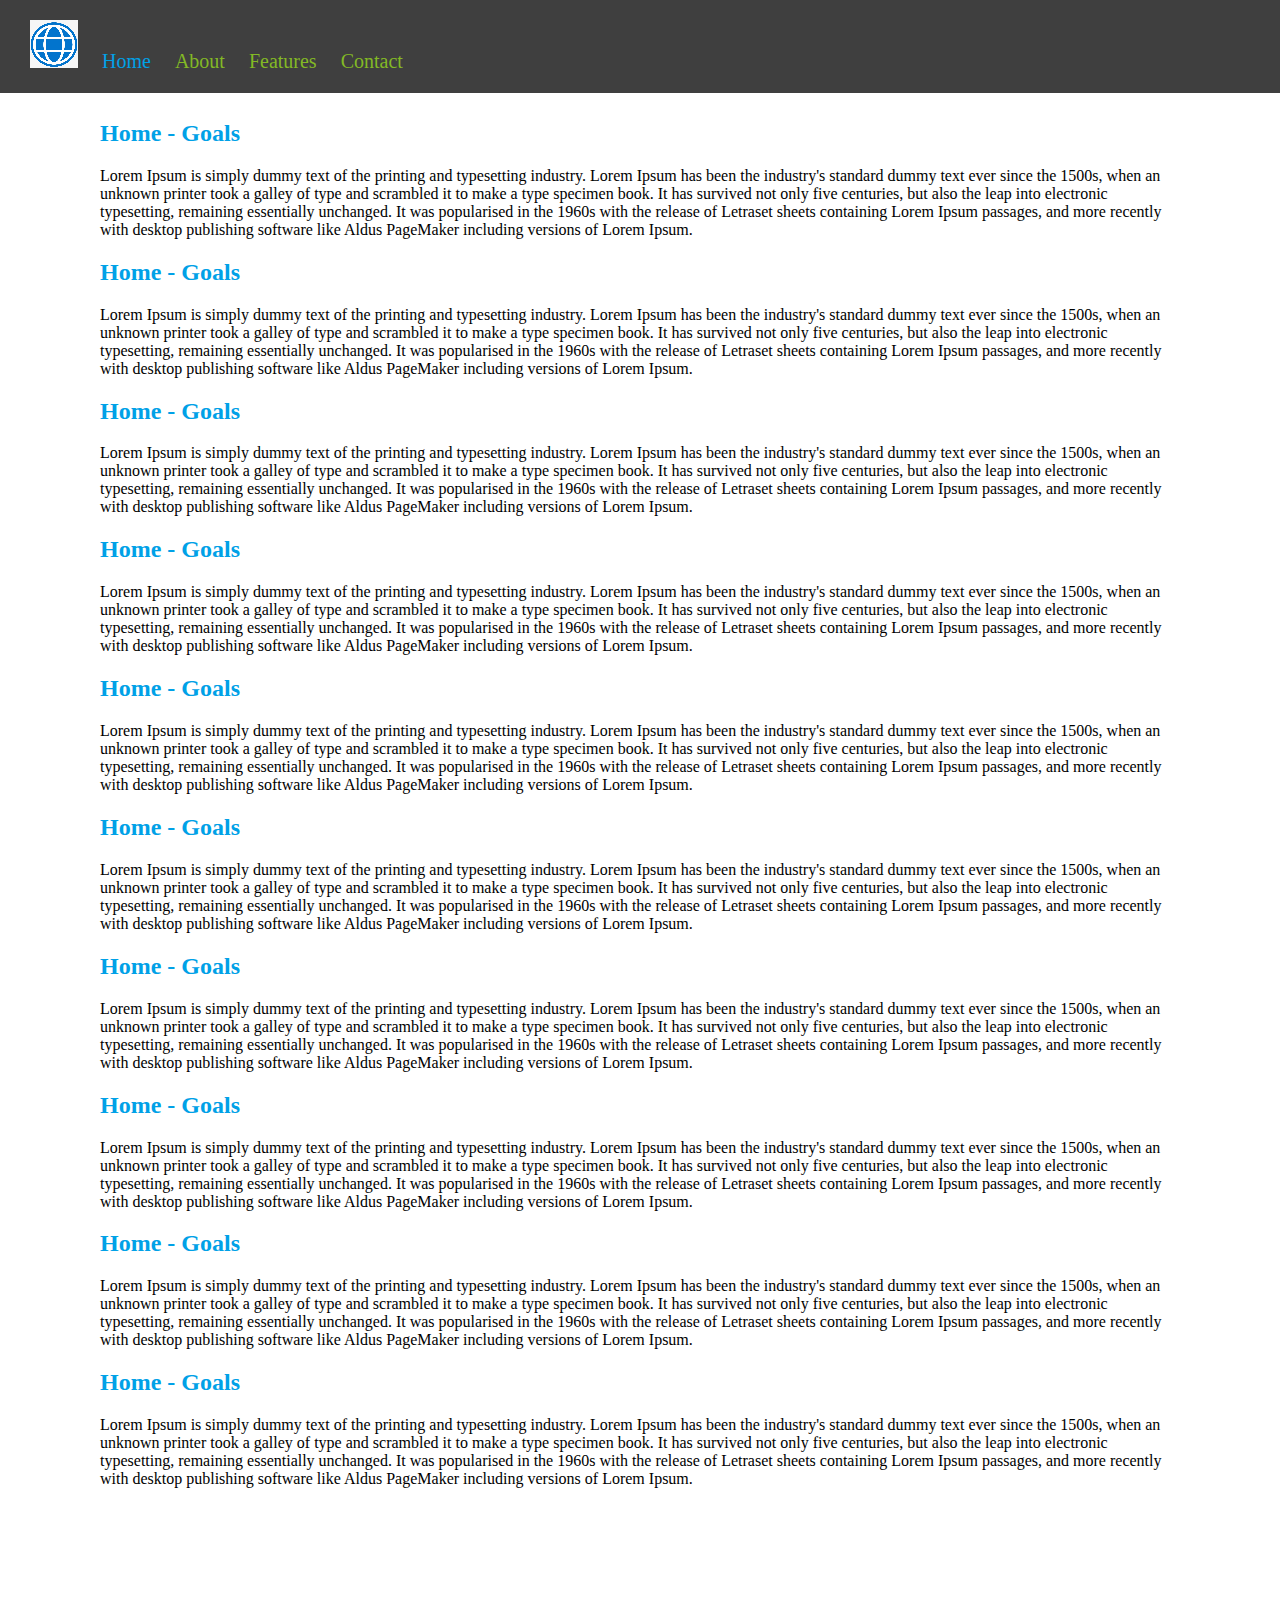
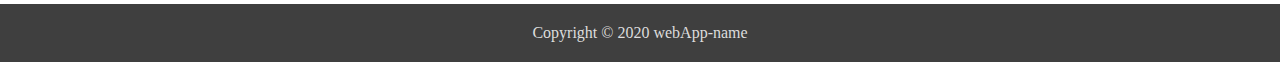
<file: index.html>
<!DOCTYPE html>
<html lang="en">
<head>
    <meta charset="UTF-8">
    <meta name="viewport" content="width=device-width, initial-scale=1.0">
    <!-- webApp Description Will See it on Search Page Engine -->
    <meta name="description" content="Welcome To Our webApp `WebApp-Name`">
    <!-- webApp Keywords Will find our website after Searching -->
    <meta name="keywords" content="webapp, Web-Name">
    <!-- webApp Author Name -->
    <meta http-equiv="author" content="Abdullah2web">
    <!-- webApp Title -->
    <title>WebApp-Name</title>
    <!-- webApp Icon -->
    <link rel="shortcut icon" type="image/x-icon" href="./static/img/favicon.png">
    <!-- StyleSheet Files Including -->
    <link rel="stylesheet" type="text/css" href="./static/css/custom.css">
</head>
<body>

    <!--Navbar Links-->
    <div class="navbar" id="navbar">
      <a href="#home"><img src="./static/img/favicon.png"></a>
      <a href="#home">Home</a>
      <a href="#about">About</a>
      <a href="#features">Features</a>
      <a href="#contact">Contact</a>
    </div>
    
    <!-- Templates Content -->
    <div class="content" id="content"></div>

    <!-- Footer -->
    <footer class="footer">
      <span>Copyright &copy; 2020 webApp-name</span>
    </footer>

    <!-- Javascript Files Including -->
    <script src="./static/js/custom.js"></script>
</body>
</html>
</file>
<file: static/css/custom.css>
/* Custom CSS */

/* Custom Variables List: */
:root {
    --obacity-Black: rgba(0, 0, 0, .5);
    --dark-Gray: #3f3f3f;
    --mid-Gray: #9f9f9f;
    --light-Gray: #dddddd;
    --blue: #00a1e7;
    --green: #83b925;
    --orange: #ff5103;
}
/* End Variables List */

body {
    margin: 0;
}

/* -----Start Index Page----- */
/* Start Navbar and Links */
a:hover {
    color: var(--orange);
}
a.active{
    color: var(--blue);
}
a {
    margin: 10px;
    color: var(--green);
    font-size: 20px;
    text-decoration: none;
}
.navbar {
    width: 100%;
    padding: 20px;
    top: 0;
    background-color: var(--dark-Gray);
    position: fixed;
}
/* End Navbar and Links */
/*----- End Index Page----- */

/* Start Content Pages */
.content {
    padding: 100px;
}
/* End Content Pages */

/* Start Home Template */
/* End Home Template */

/* Start About Template */
/* End About Template */

/* Start Features Template */
/* End Features Template */

/* Start Contact Template */
/* End Contact Template */

/* Start Footer */
footer {
    padding: 20px;
    text-align: center;
    color: var(--light-Gray);
    background-color: var(--dark-Gray);
}
/* End Footer */

/* Start Scrollbar */
::-webkit-scrollbar {
    width: 10px;
}
::-webkit-scrollbar-thumb {
    background: linear-gradient(transparent, var(--blue));
    border-radius: 6px;
}
::-webkit-scrollbar-thumb:hover {
    background: linear-gradient(transparent,var(--green));
}
/* End Scrollbar */

/* Start Media Query */
@media (max-width: 767px) { /* Mobile & Tablet Rules */
    h1, h2, h3 {
       color: var(--blue);
    }
}

@media (min-width: 768px) { /* Small Screen Rules */
    h1, h2, h3 {
        color: var(--green);
    }
}

@media (min-width: 992px) { /* Medium Screen Rules */
    h1, h2, h3 {
        color: var(--orange);
    }
}

@media (min-width: 1200px) { /* Large Screen Rules */
    h1, h2, h3 {
        color: var(--blue);
    }
}
/* End Media Query */
</file>
